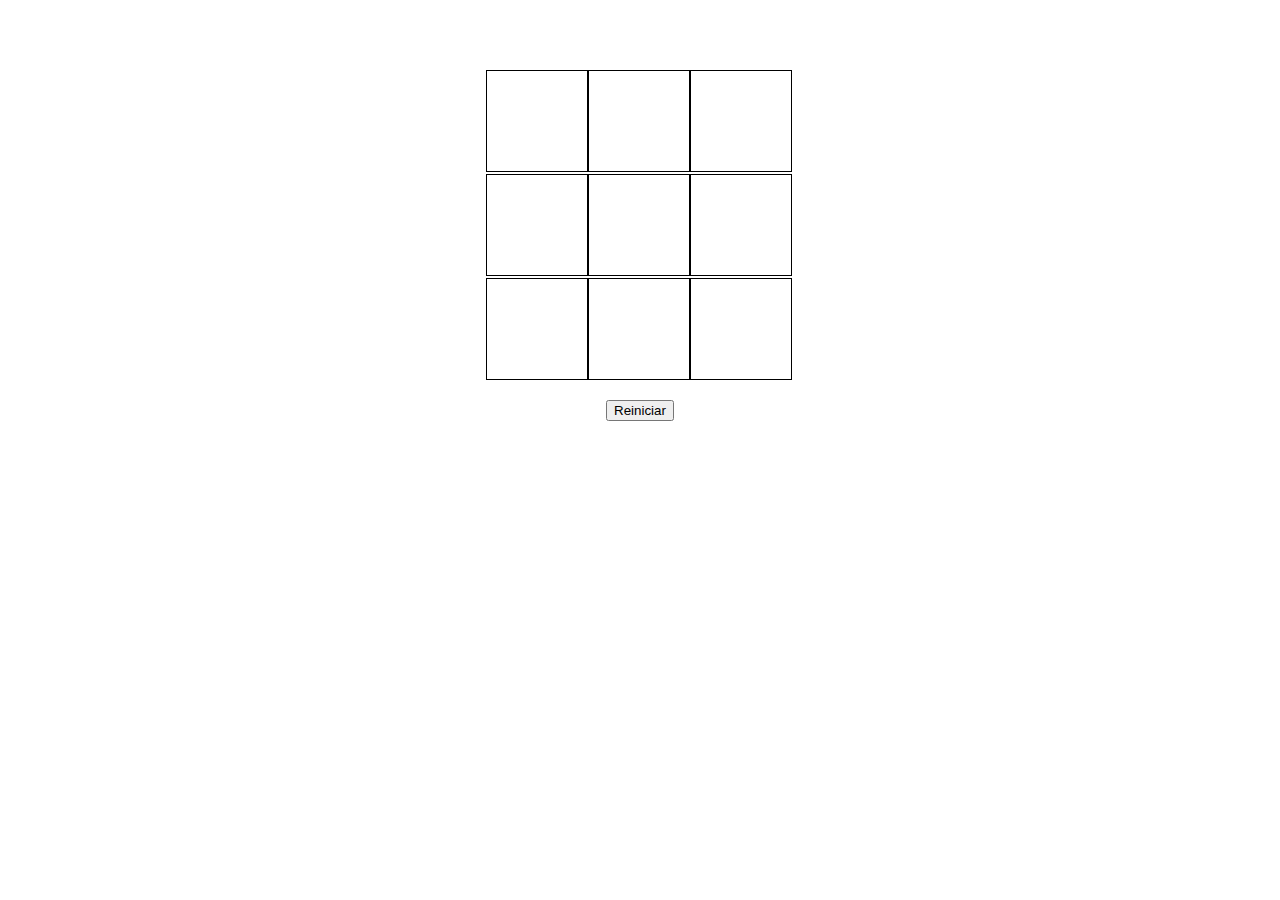
<file: jogo-da-velha/index.html>
<!DOCTYPE html>
<html>
<head>
    <link rel="stylesheet" type="text/css" href="style.css">
</head>
<body>
    <div class="board">
        <div class="cell" onclick="makeMove(this)"></div>
        <div class="cell" onclick="makeMove(this)"></div>
        <div class="cell" onclick="makeMove(this)"></div>
        <div class="cell" onclick="makeMove(this)"></div>
        <div class="cell" onclick="makeMove(this)"></div>
        <div class="cell" onclick="makeMove(this)"></div>
        <div class="cell" onclick="makeMove(this)"></div>
        <div class="cell" onclick="makeMove(this)"></div>
        <div class="cell" onclick="makeMove(this)"></div>
    </div>
    <button onclick="resetBoard()">Reiniciar</button>
    <script src="script.js"></script>
</body>
</html>
</file>
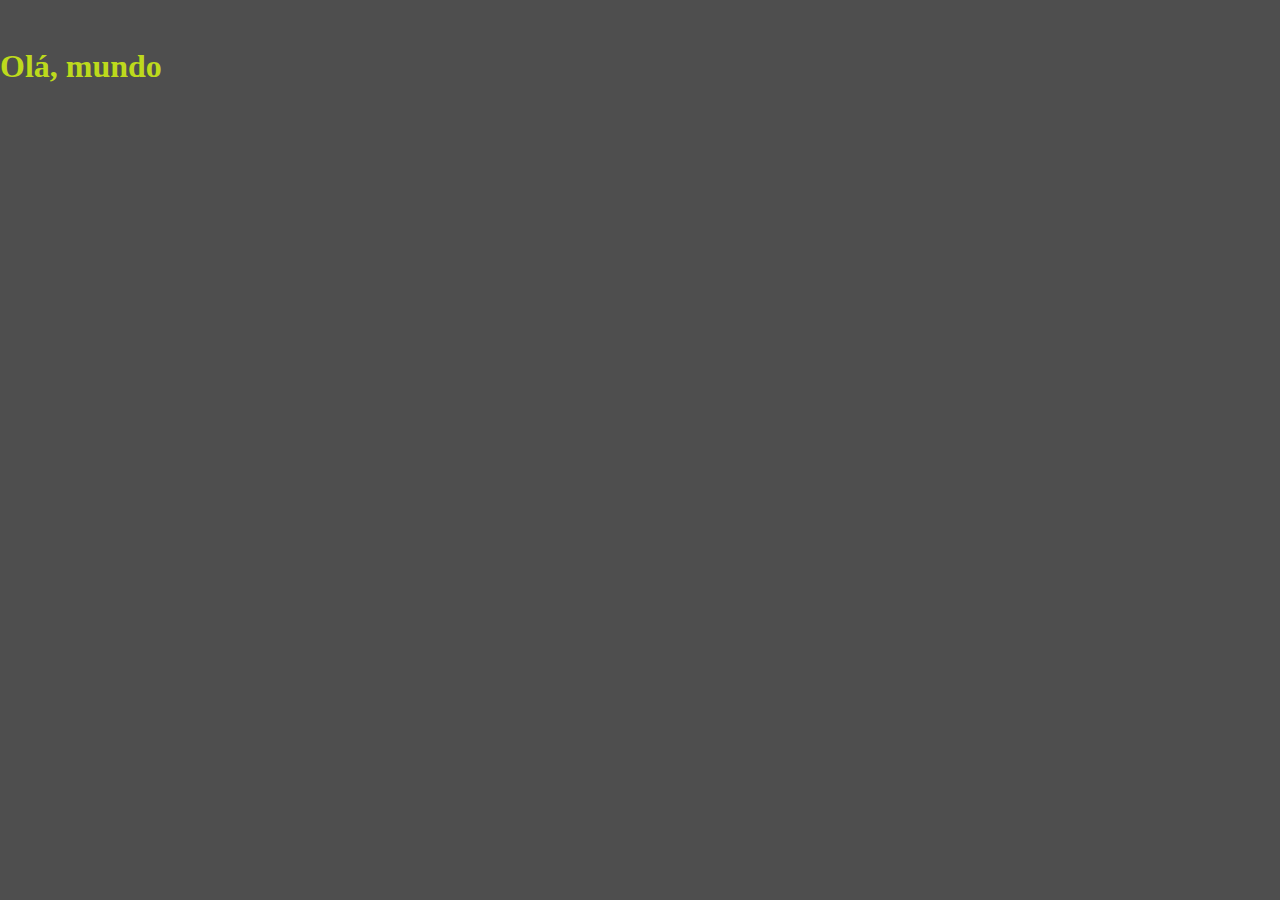
<file: CURSO JS/Modulo A/aula04/ex001.html>
<!DOCTYPE html>
<html lang="pt-br">
<head>
    <meta charset="UTF-8">
    <meta name="viewport" content="width=device-width, initial-scale=1.0">
    <title>ex001</title>
    <style>
        *{
            text-decoration: none;
            list-style: none;
            padding: 0;
            margin: 0;
        }
        body{
            background-color: #4e4e4e;
        }
        h1, a{
            display: flex;
            padding-top: 2rem;
            cursor: pointer;
            color: #bdda1c;
        }
        h1:hover{
            transform: translateY(-1rem);
            transition: all 0.5s;
        }
    </style>
</head>
<body>
    <h1><a href="">Olá, mundo</a></h1>
    <script>
        window.alert('Seu nome é ***** ?')
        window.confirm('tem certeza?')
        var nome = window.prompt('Qual seu nome?')
        window.alert('É um grande prazer te conhecer ' + nome)
        //comentario 1 linha
        /*comentario mais de
        uma linha*/
    </script>
</body>
</html>
</file>
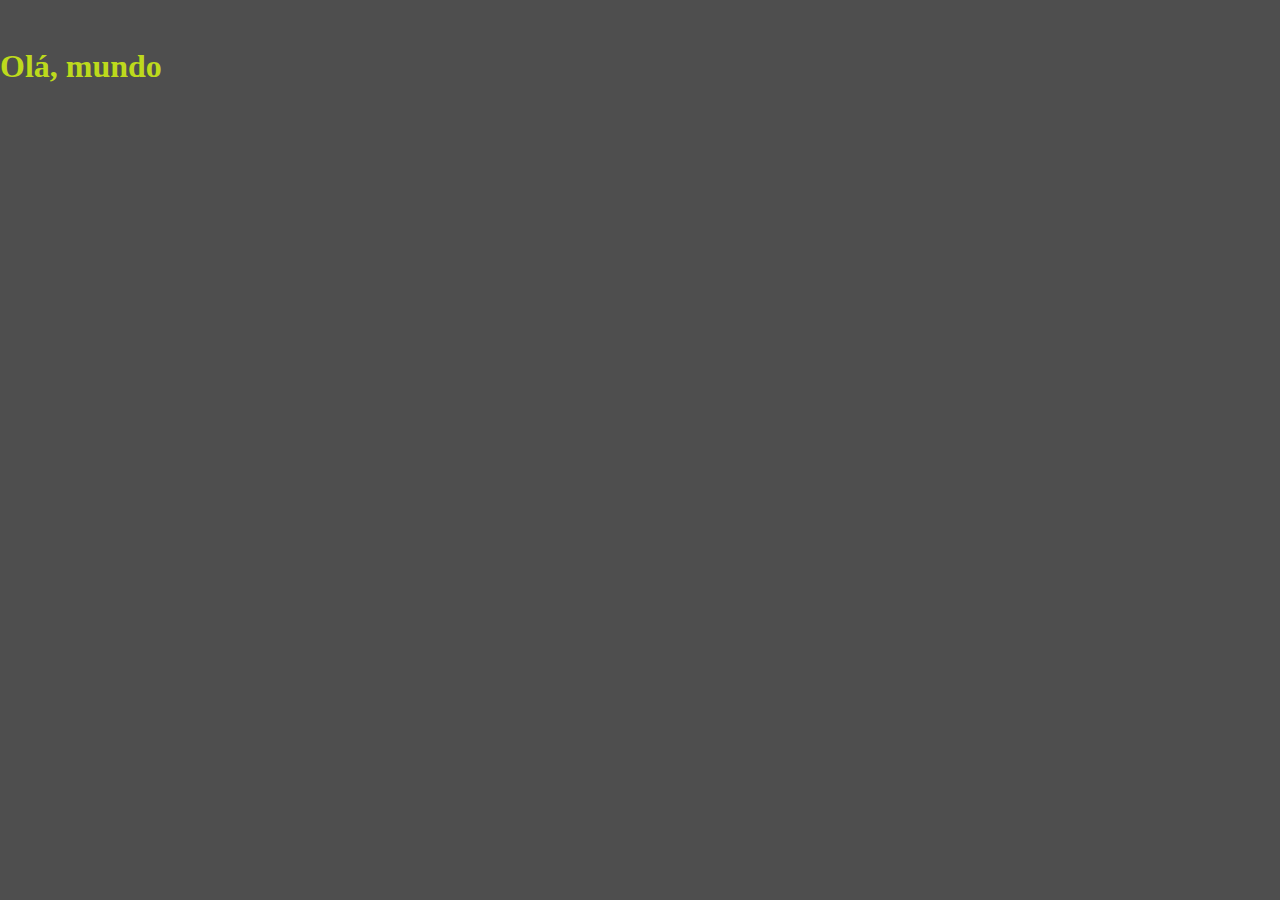
<file: CURSO JS/Modulo B/aula06/ex003.html>
<!DOCTYPE html>
<html lang="pt-br">
<head>
    <meta charset="UTF-8">
    <meta name="viewport" content="width=device-width, initial-scale=1.0">
    <title>ex001</title>
    <style>
        *{
            text-decoration: none;
            list-style: none;
            padding: 0;
            margin: 0;
        }
        body{
            background-color: #4e4e4e;
        }
        h1, a{
            display: flex;
            padding-top: 2rem;
            cursor: pointer;
            color: #bdda1c;
        }
        h1:hover{
            transform: translateY(-1rem);
            transition: all 0.5s;
        }
    </style>
</head>
<body>
    <h1><a href="">Olá, mundo</a></h1>
    <script>
        var n1 = Number(window.prompt('Digite um número: '));
        var n2 = Number(window.prompt('Digite outro número: '));
        var s = n1 + n2; 
        alert(`A soma entre ${n1} e ${n2} é igual a ${s}`);
        // + (number + number) = soma
        // + (string + string) = concatenação
    </script>
</body>
</html>
</file>
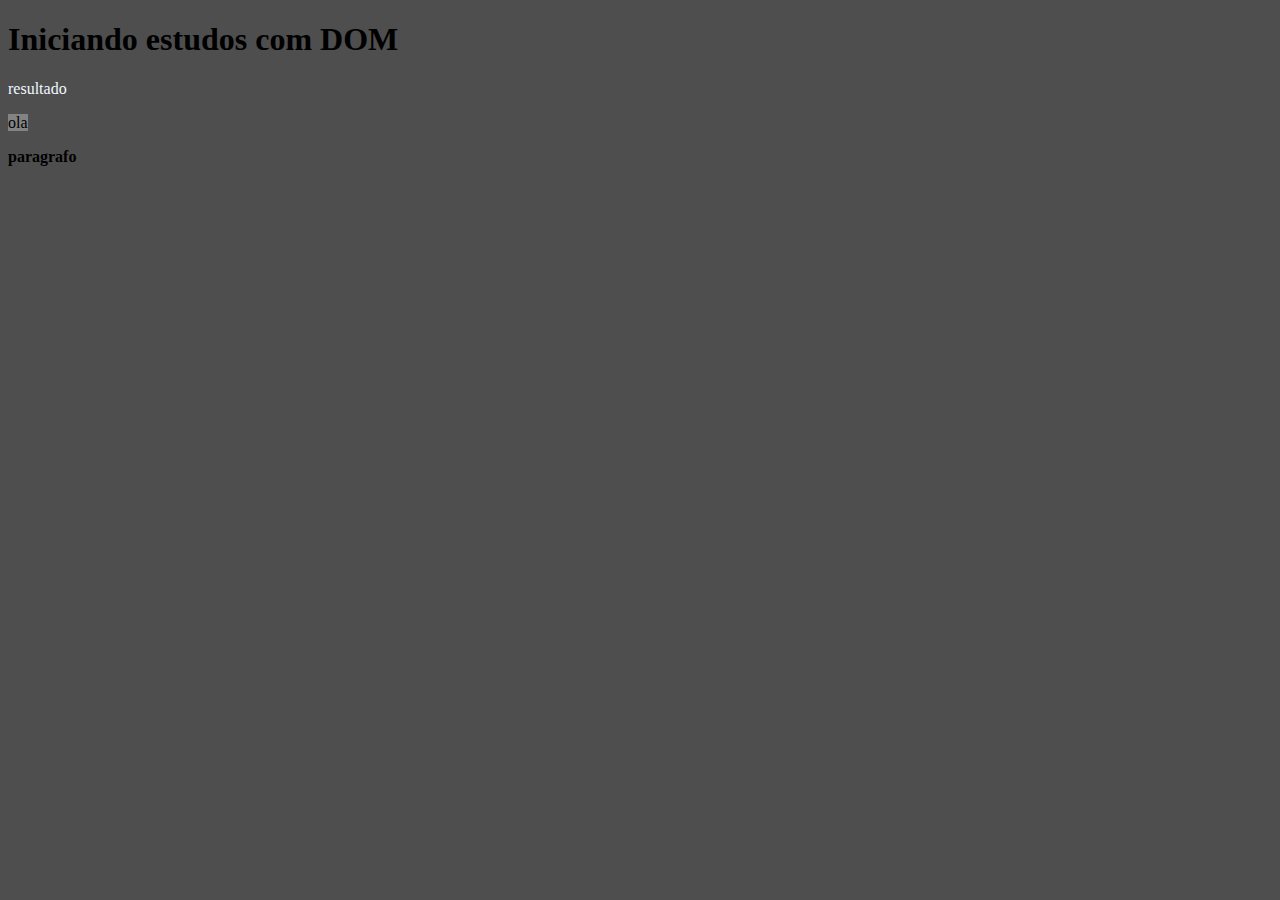
<file: CURSO JS/Modulo C (dom)/aula09/ex005.html>
<!DOCTYPE html>
<html lang="pt-br">
<head>
    <meta charset="UTF-8">
    <meta name="viewport" content="width=device-width, initial-scale=1.0">
    <title>Primeiros Passos com DOM</title>
    <style>
        body{
            background-color: #4e4e4e;
        }
    </style>
</head>
<body>
    <h1>Iniciando estudos com DOM</h1>
    <p>resultado</p>
    <div id="msg">clique aqui</div>
    <p><strong>paragrafo</strong></p>
    <script>
        var p1 = window.document.getElementsByTagName('p')[0]
        p1.style.color = 'aliceblue'
        var msg = document.querySelector('div#msg')
        msg.style.background = '#838383'
        msg.style.display = 'inline'
        msg.innerText = 'ola'

    </script>
</body>
</html>
</file>
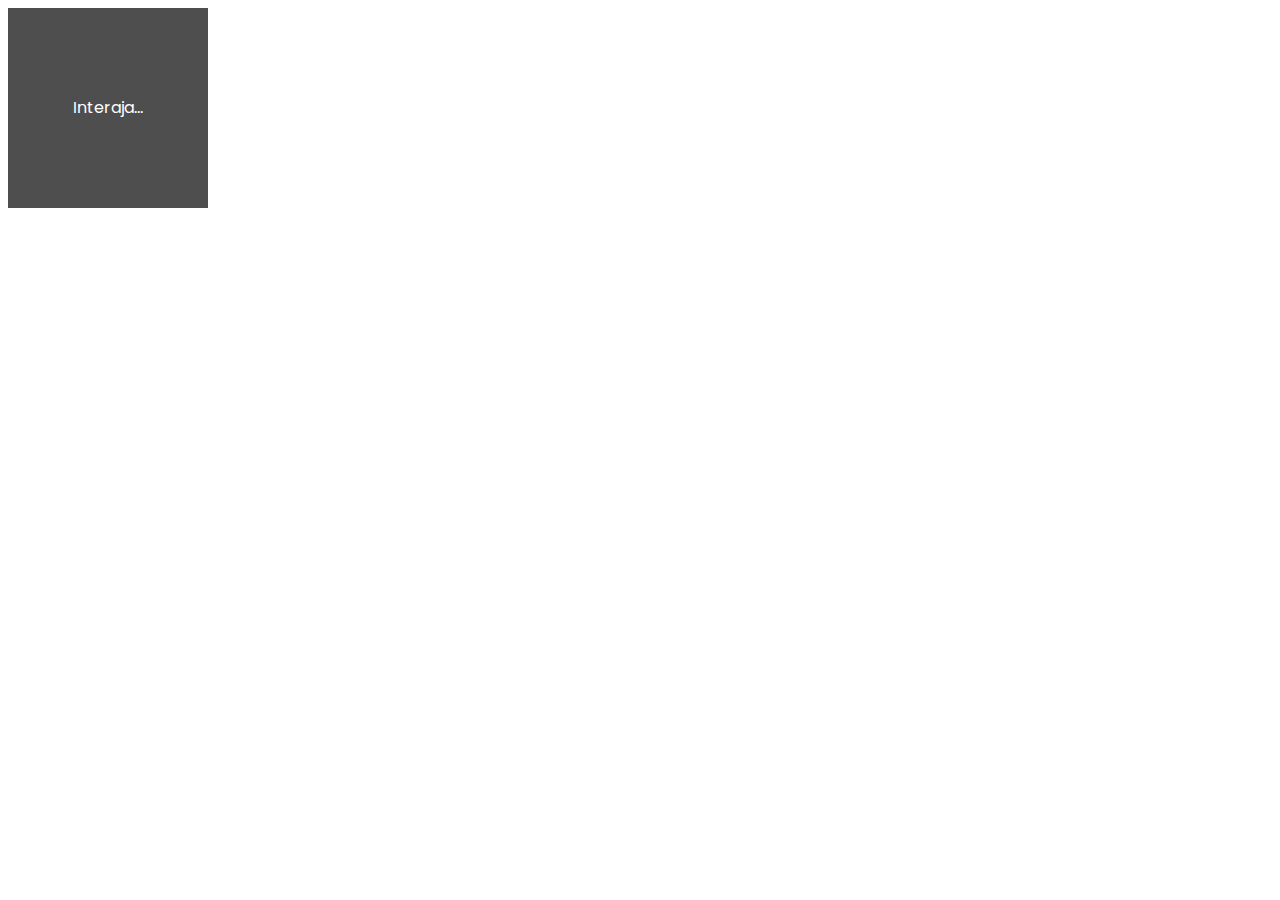
<file: CURSO JS/Modulo C (dom)/aula10 (eventos)/ex006.html>
<!DOCTYPE html>
<html lang="pt-br">
	<head>
		<meta charset="UTF-8" />
		<meta name="viewport" content="width=device-width, initial-scale=1.0" />
		<title>Eventos DOM</title>
		<style>
			@import url("https://fonts.googleapis.com/css2?family=Poppins&display=swap");
            *{
                font-family: "Poppins", sans-serif;
				font-weight: 400;
				font-style: normal;
            }
			#area {
				background: #4e4e4e;
				color: white;
				width: 200px;
				height: 200px;
				line-height: 200px;
				text-align: center;
			}
		</style>
	</head>
	<body>
		<div id="area">
            Interaja...
        </div>
        <script>
            var a =  document.querySelector('div#area')
            a.addEventListener('click', clicar)
            a.addEventListener('mouseenter', entrar)
            a.addEventListener('mouseout', sair)
            function clicar(){
                a.innerText = 'Clicou'
                a.style.background = 'green'
            }
            function entrar(){
                a.innerText = 'entrou'
            }
            function sair(){
                a.innerText = 'saiu'
                a.style.background = '#4e4e4e'
            }
        </script>
	</body>
</html>
</file>
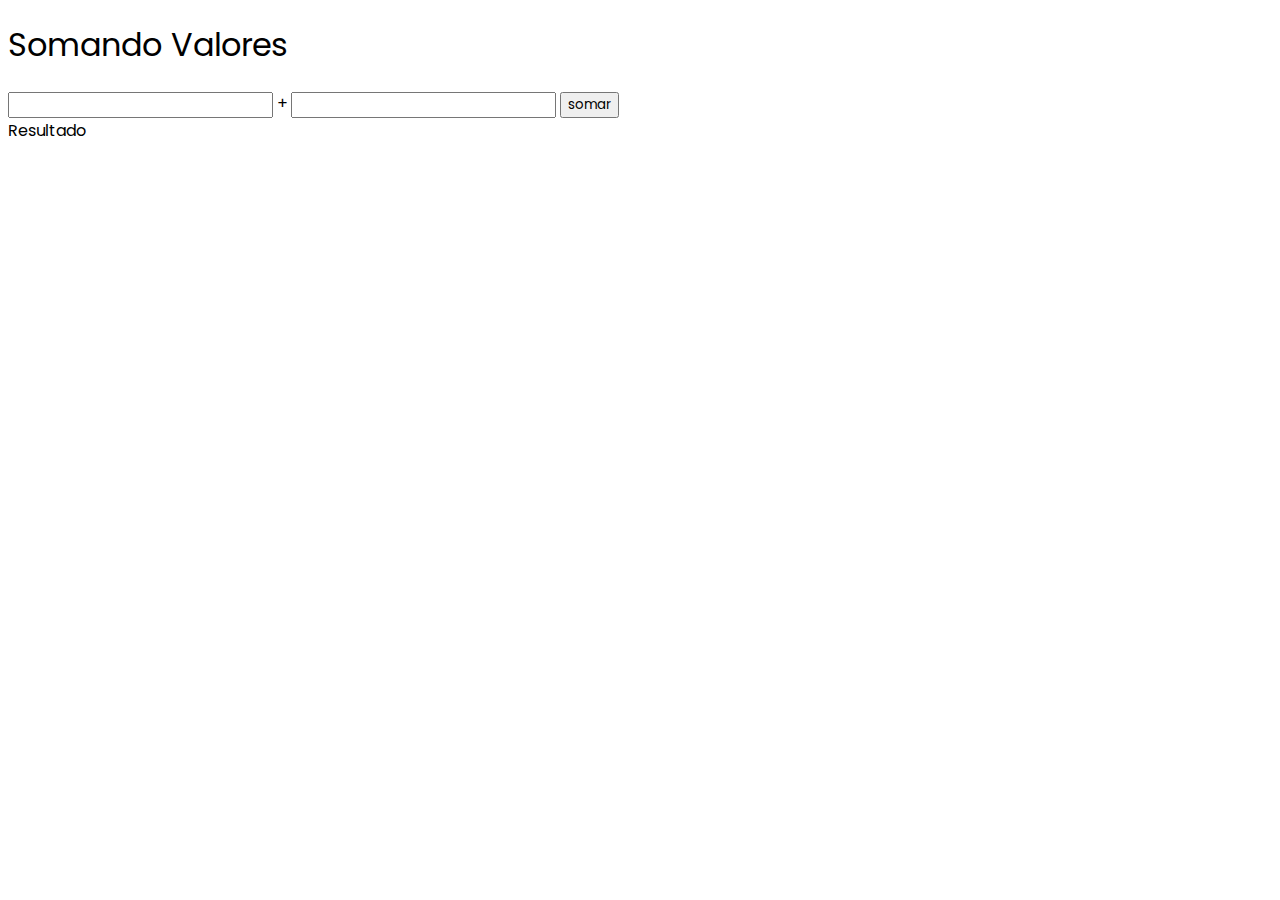
<file: CURSO JS/Modulo C (dom)/aula10 (eventos)/ex007.html>
<!DOCTYPE html>
<html lang="pt-br">
<head>
    <meta charset="UTF-8">
    <meta name="viewport" content="width=device-width, initial-scale=1.0">
    <title>Somando numeros</title>
    <style>
        @import url("https://fonts.googleapis.com/css2?family=Poppins&display=swap");
            *{
                font-family: "Poppins", sans-serif;
				font-weight: 400;
				font-style: normal;
            }
    </style>
</head>
<body>
    <h1>Somando Valores</h1>
    <input type="number" name="txtn1" id="txtn1"> +
    <input type="number" name="txtn2" id="txtn2">
    <input type="button" value="somar" onclick="somar()">
    <div id="res">
        Resultado
    </div>
    <script>
        function somar(){
            var tn1 = window.document.querySelector('input#txtn1')
            var tn2 = window.document.querySelector('input#txtn2')
            var res = window.document.getElementById('res')
            var n1 = Number(tn1.value) 
            var n2 = Number(tn2.value)
            s = n1 + n2
            res.innerHTML = `A soma entre ${n1} e ${n2} é igual a ${s}`
        }
    </script>
</body>
</html>
</file>
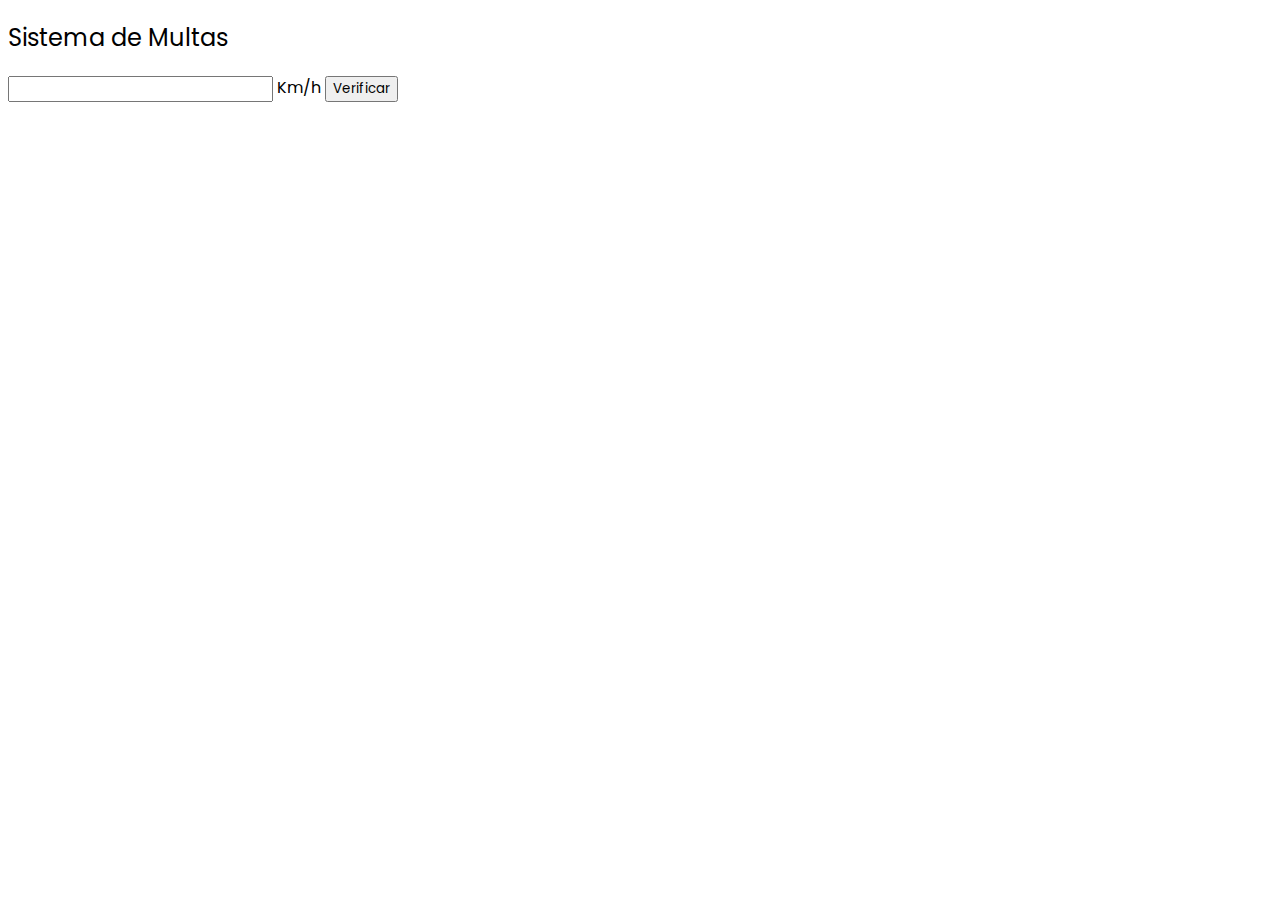
<file: CURSO JS/Modulo D-condiçoes/aula11/exx010.html>
<!DOCTYPE html>
<html lang="en">
<head>
    <meta charset="UTF-8">
    <meta name="viewport" content="width=device-width, initial-scale=1.0">
    <title>DETRAN</title>
    <style>
        @import url("https://fonts.googleapis.com/css2?family=Poppins&display=swap");
            *{
                font-family: "Poppins", sans-serif;
				font-weight: 400;
				font-style: normal;
            }
            #vel1{
                border-radius: 5px;
                border: solid blue 2px;
                width: 14rem;
                height: 1.5rem;
                background-color: rgb(175, 175, 255);
            }
            #vel1:hover{
                background-color: blue;
                width: 14.5rem;
                height: 1.8rem;
                transition: all 0.8s;
                font-size: 90%;
            }
    </style>
</head>
<body>
    <h2>Sistema de Multas</h2>
    <input type="number" name="txtvel" id="txtvel"> Km/h
    <button onclick="calcular()">Verificar</button>
    <div id="res"></div>
    <script>
        function calcular(){
            var txtv = document.getElementById('txtvel')
            var res = document.querySelector('div#res')
            var vel = Number(txtv.value)
            res.innerHTML = `<p>Sua velocidade atual é  de <strong>${vel}km/h</strong></p>`
            if (vel > 60){
                res.innerHTML += '<p> Você está MULTADO por excesso de velocidade</p>'
            }
            res.innerHTML +='<p>Dirija sempre com cinto de segurança</p>'
        }
    </script>
</body>
</html>
</file>
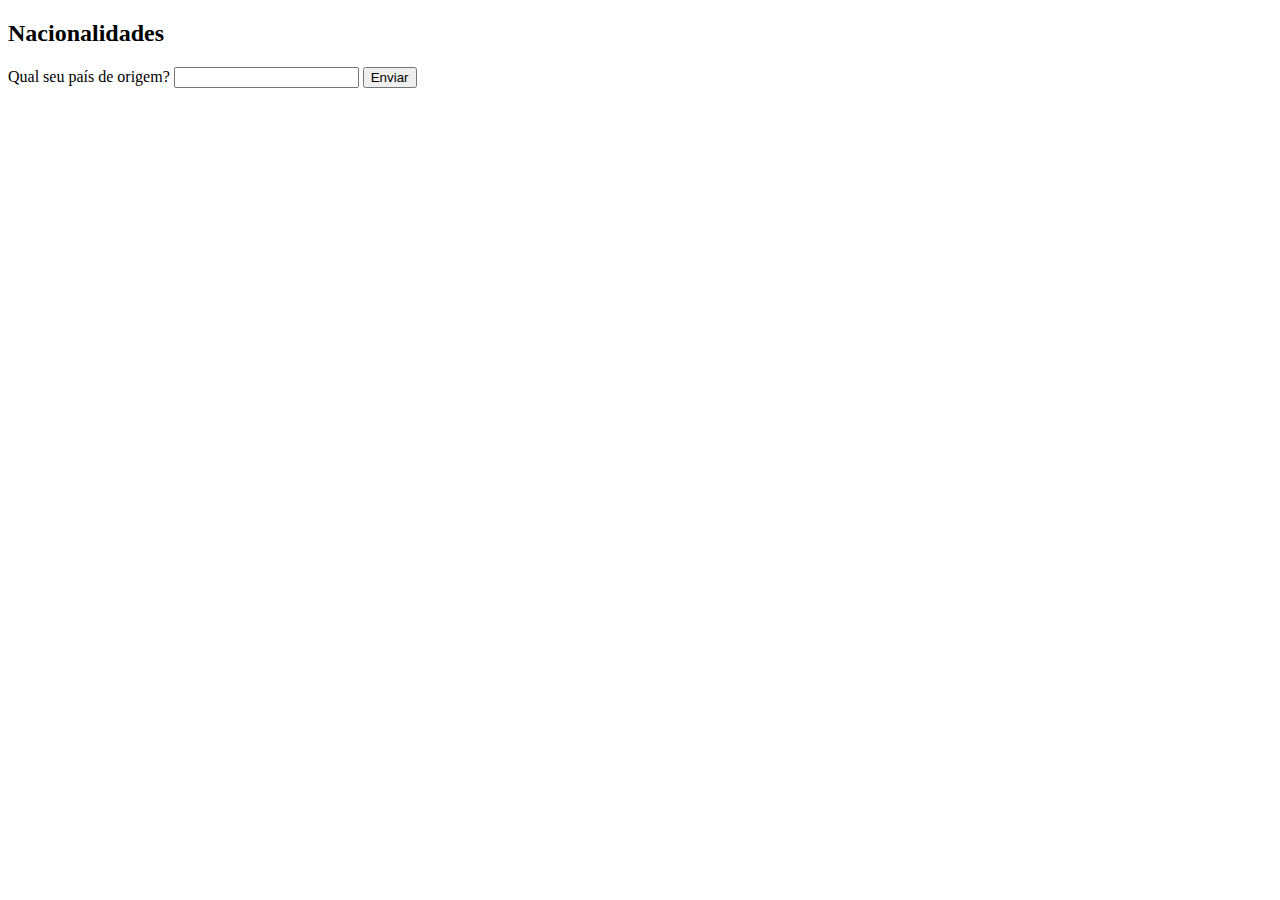
<file: CURSO JS/Modulo D-condiçoes/ex009/ex009.html>
<!DOCTYPE html>
<html lang="pt-br">
<head>
    <meta charset="UTF-8">
    <meta name="viewport" content="width=device-width, initial-scale=1.0">
    <title>Nacionalidade</title>
</head>
<body>
    <h2>Nacionalidades</h2>
    <label for="#txtp">Qual seu país de origem?</label>
    <input type="text" name="txtp" id="txtp">
    <button id="bt">Enviar</button>
    <div id="res"></div>
    <script src="ex009.js"></script>
</body>
</html>
</file>
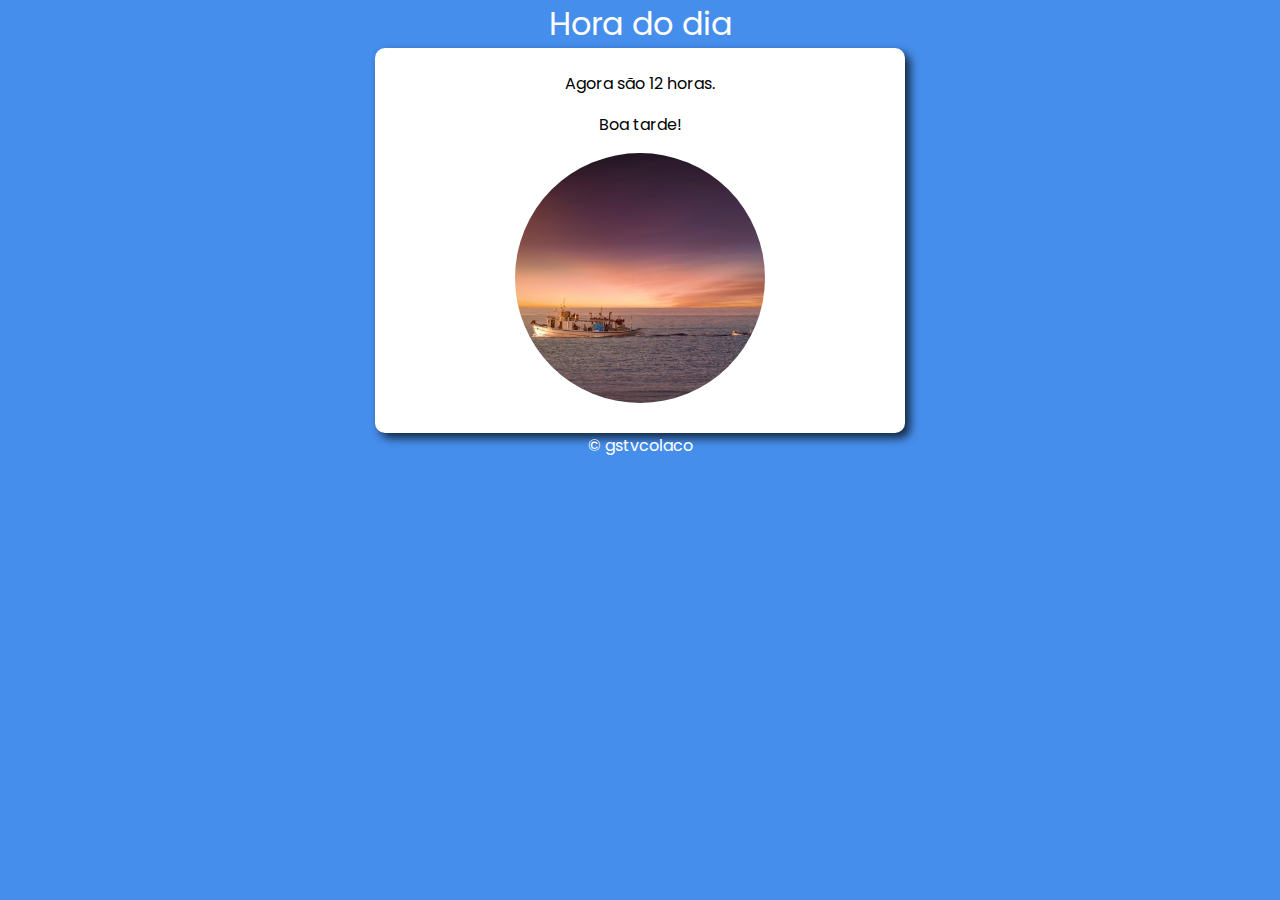
<file: CURSO JS/Modulo D-condiçoes/aula12ex/ex15/ex15.html>
<!DOCTYPE html>
<html lang="pt-br">
<head>
    <meta charset="UTF-8">
    <meta name="viewport" content="width=device-width, initial-scale=1.0">
    <link rel="stylesheet" href="assets/css/global.css">
    <title>Hora do dia</title>
</head>
<body onload="carregar()">
    <header>
        <h1>Hora do dia</h1>
    </header>
    <section>
        <div id="msg"></div>
        <div id="msg2"></div>
        <div id="foto"><img src="assets/img/fotomanha.jpg" alt="" id="imagem"></div>
    </section>
    <footer>
        <p>&copy; gstvcolaco</p>
    </footer>
    <script src="assets/js/script.js"></script>
</body>
</html>
</file>
<file: jogo-da-velha/style.css>
.board {
    display: grid;
    grid-template-columns: repeat(3, 100px);
    gap: 2px;
    width: 308px;
    margin: 0 auto;
    margin-top: 70px;
}

.cell {
    width: 100px;
    height: 100px;
    border: 1px solid black;
    font-size: 2em;
    text-align: center;
    line-height: 90px;
    cursor: pointer;
}

button {
    display: block;
    margin: 20px auto;
}
body{
    background-image: url('https://aconchegoidosos.com.br/website2022/wp-content/uploads/2017/03/benefi%CC%81cios-dos-cuidados-especializados-dos-asilos.jpeg');
}
</file>
<file: CURSO JS/Modulo D-condiçoes/aula12ex/ex15/assets/css/global.css>
@import url("https://fonts.googleapis.com/css2?family=Poppins&display=swap");
*{
    font-family: "Poppins", sans-serif;
    font-weight: 400;
    font-style: normal;
    margin: 0;
    padding: 0;
    text-decoration: none;
    list-style: none;    
}
body{
    background: rgb(70, 142, 236);
    font: normal 15pt;
}

header{
    color: white;
    text-align: center;
}

section{
    background: white;
    border-radius: 10px;
    padding: 15px;
    width: 500px;
    margin: auto;
    box-shadow: 5px 5px 10px rgba(0, 0, 0, 0.747);
}
div{
    text-align: center;
    padding: 8px;
}
footer{
    color: white;
    text-align: center;
    font-style: italic;
}

#foto img{
    border-radius: 50%;
    width: 250px;
    height: 250px;
    object-fit: cover; /*nao deixa esticada*/
}
</file>
